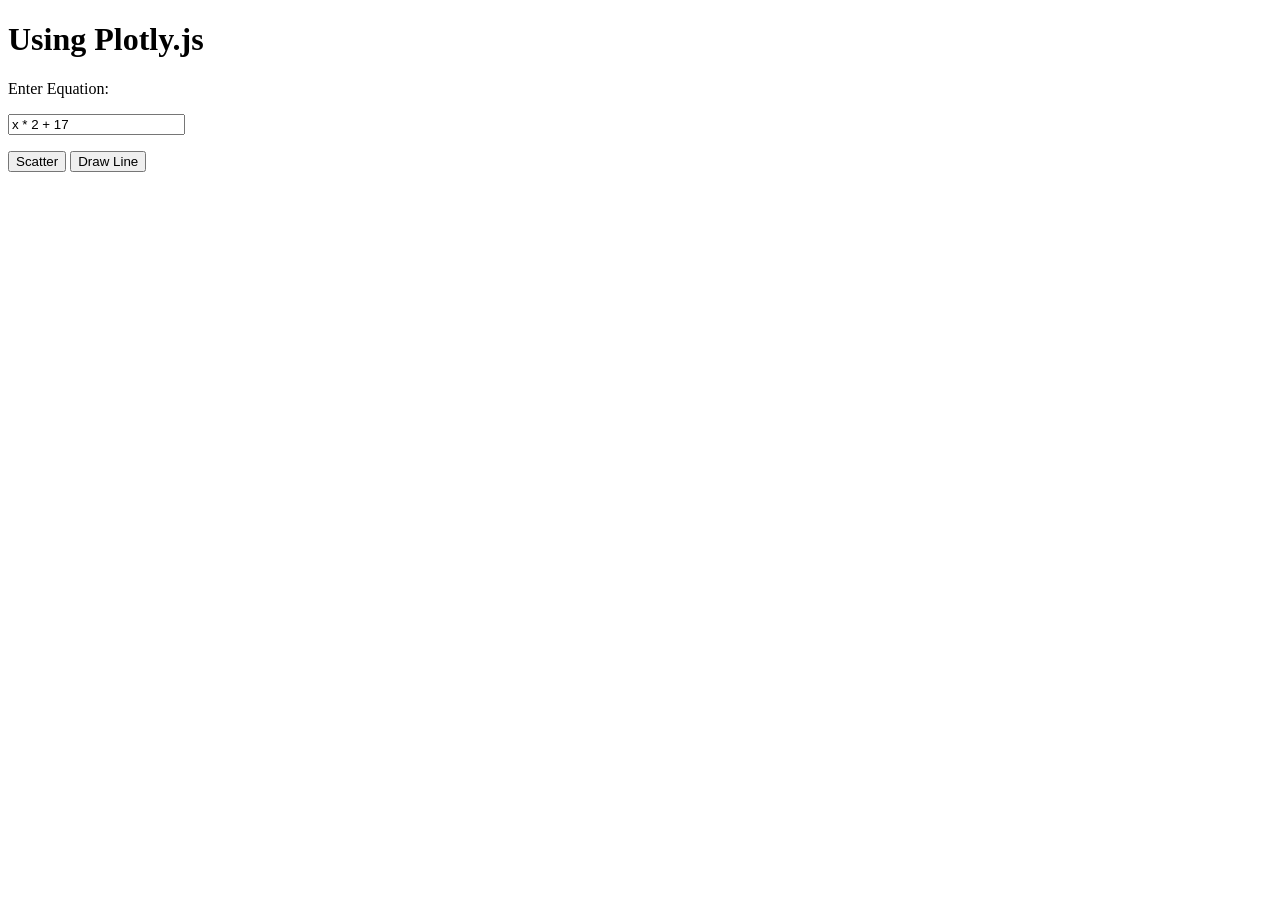
<file: userpage/ai.html>
<!DOCTYPE html>
<html>
<script src="https://cdn.plot.ly/plotly-latest.min.js"></script>

<body>
<h1>Using Plotly.js</h1>
<p>Enter Equation:</p>
<p><input id="equation" type="text" value="x * 2 + 17"></p>
<p>
<button onclick='plot("scatter")'>Scatter</button>
<button onclick='plot("lines")'>Draw Line</button>
</p>
<div id="myPlot" style="width:100%;max-width:700px"></div>

<script>
function plot(type) {
const exp = document.getElementById("equation").value;
const xValues = [];
const yValues = [];
let mode = "lines";
if (type == "scatter") {mode = "markers"}

// Generate values
for (let x = 0; x <= 10; x += 1) {
  xValues.push(x);
  yValues.push(eval(exp));
}

// Display using Plotly
const data = [{x:xValues, y:yValues, mode:mode, type:"scatter"}];
const layout = {title: "y = " + exp};
Plotly.newPlot("myPlot", data, layout);
}
</script>

</body>
</html>
</file>
